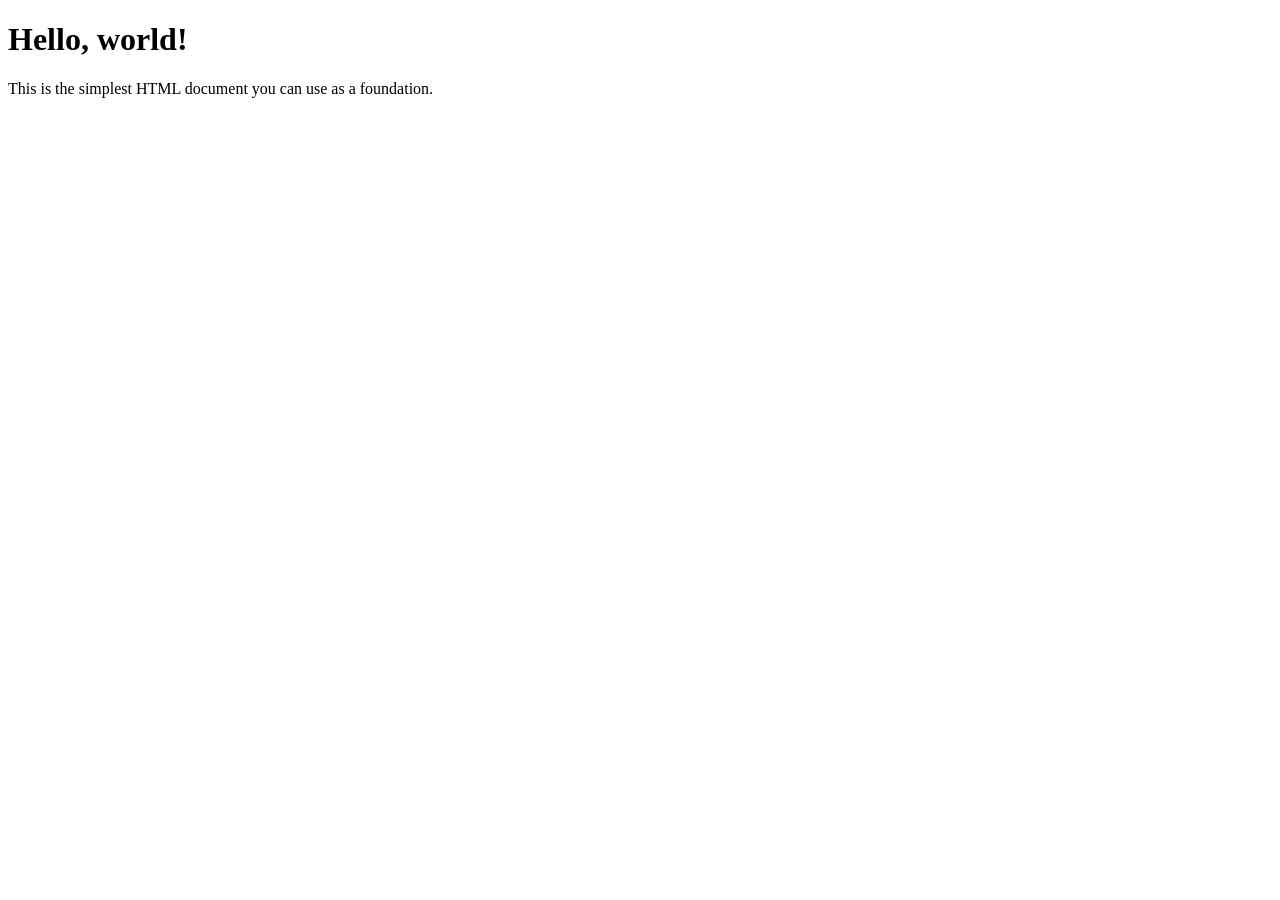
<file: index.html>
<!DOCTYPE html>
<html lang="en">
<head>
    <!-- Meta data ---------------------------------------------------- -->
    <meta charset="utf-8">            <!-- Character encoding (UTF‑8) -->
    <meta name="viewport" content="width=device-width, initial-scale=1.0">
                                <!-- Makes the page responsive on mobile devices -->

    <!-- Page title --------------------------------------------------- -->
    <title>Your Title Here</title>

    <!-- External CSS – put your own stylesheet(s) here if needed -->
    <!-- <link rel="stylesheet" href="styles.css"> -->
</head>

<body>
    <!-- Your content starts here ------------------------------------- -->
    <h1>Hello, world!</h1>
    <p>This is the simplest HTML document you can use as a foundation.</p>

    <!-- Optional: External JavaScript – put your own .js file(s) here -->
    <!-- <script src="app.js"></script> -->

</body>
</html>
</file>
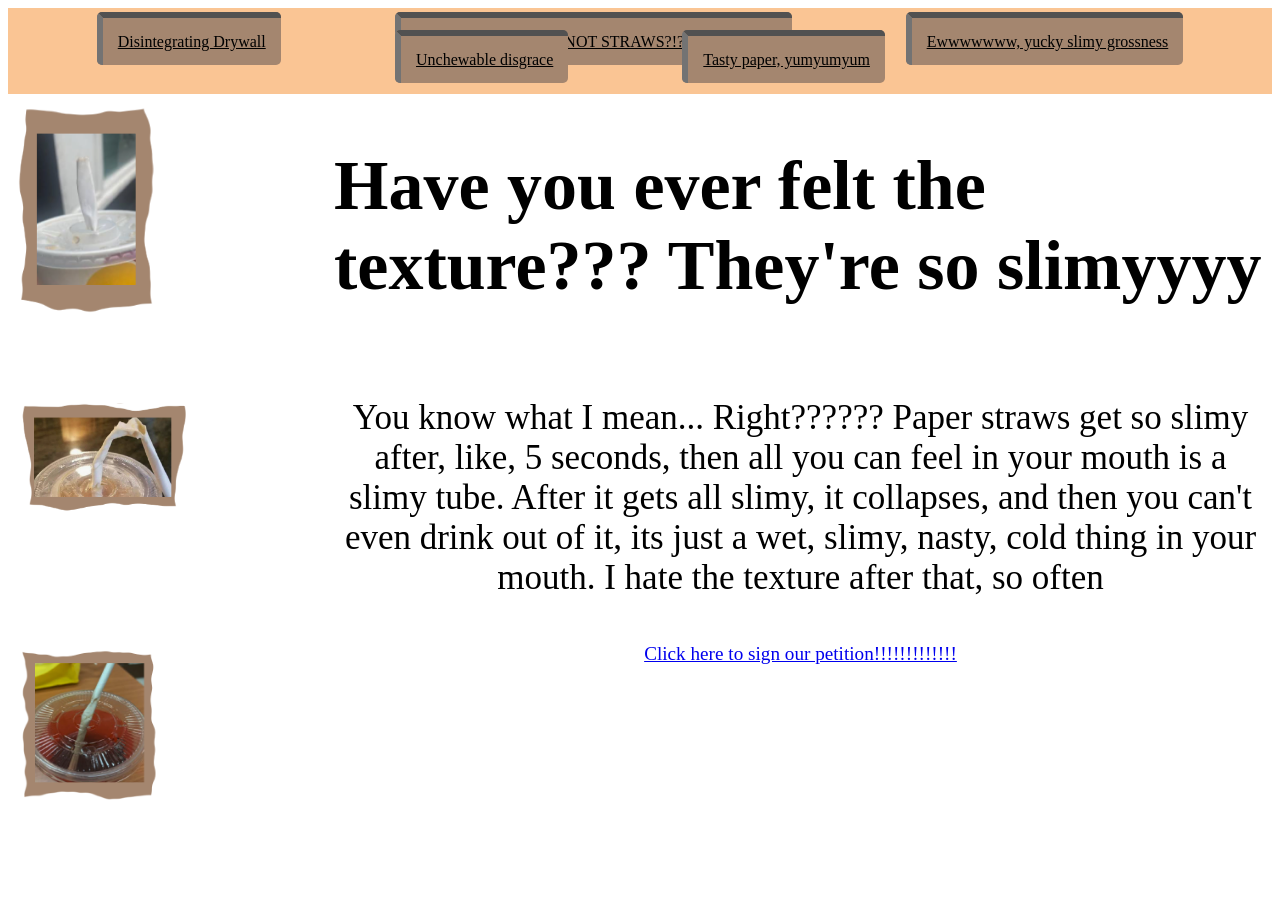
<file: ChloeP2.html>
<html lang="en">
<head>
    <!-- Meta data ---------------------------------------------------- -->
    <meta charset="utf-8">            <!-- Character encoding (UTF‑8) -->
    <meta name="viewport" content="width=device-width, initial-scale=1.0">
                                <!-- Makes the page responsive on mobile devices -->

    <!-- Page title --------------------------------------------------- -->
    <title>F*ck Paper Straws</title>

    <!-- External CSS – put your own stylesheet(s) here if needed -->
    <link rel="stylesheet" href="style.css">
</head>

<body>
    <!-- Your content starts here ------------------------------------- -->
     <div class="holder">
        <div class="head">
          <nav class="navbar">
          <a href="ChloeP1.html" class="navButtons">Disintegrating Drywall</a>
          <a href="KylaWP.html" class="navButtons">PLASTIC CUPS BUT NOT STRAWS?!?!?! WTF?!?!?!</a>
          <a href="ChloeP2.html" class="navButtons">Ewwwwwww, yucky slimy grossness</a>
          <a href="Keiran2.html" class="navButtons">Unchewable disgrace</a>
          <a href="KylaWP2.html" class="navButtons">Tasty paper, yumyumyum</a>
          </nav>
        </div>
      </div>
    <div class="container2">
      <div class="Whyyy">
        <h1 id="It'sbrokennn">Have you ever felt the texture??? They're so slimyyyy </h1>
      </div>
      <div class="JCJensonbrandedpen">
        <p>You know what I mean... Right?????? Paper straws get so slimy after, like, 5 seconds, then all you can feel in your mouth is a slimy tube. After it gets all slimy, it collapses, and then you can't even drink out of it, its just a wet, slimy, nasty, cold thing in your mouth. I hate the texture after that, so often </p>
      </div>
      <div class="menu2">
        <img id="test55" src="Chloe Img Border 5.png" alt="Image of a paper straw crimped at the top end">
      </div>
      <div class="Yuriii">
        <img id="Peanutbutterhour" src="Chloe Img Border 4.png" alt="Image of a paper straw unraveling in a cup of brown liquid" >
      </div>
      <div class="BUNBUN">
        <img id="Iluvbunbun" src="Chloe Img Border 1.png" alt="Image of a paper straw torn in the center" style="padding-top: 40px;">
      </div>
      <div class="BabyyTelemarketing">
        <a style="text-align:center;" id="WHATSPELLDIDYOUDRAWCOCO" href="https://www.youtube.com/watch?v=3AFJtcP2cp0">Click here to sign our petition!!!!!!!!!!!!!</a>
      </div>
    </div>
    <!--Grid code taken from w3 schools-->
    <!-- Optional: External JavaScript – put your own .js file(s) here -->
    <!-- <script src="app.js"></script> -->

</body>
</html>
</file>
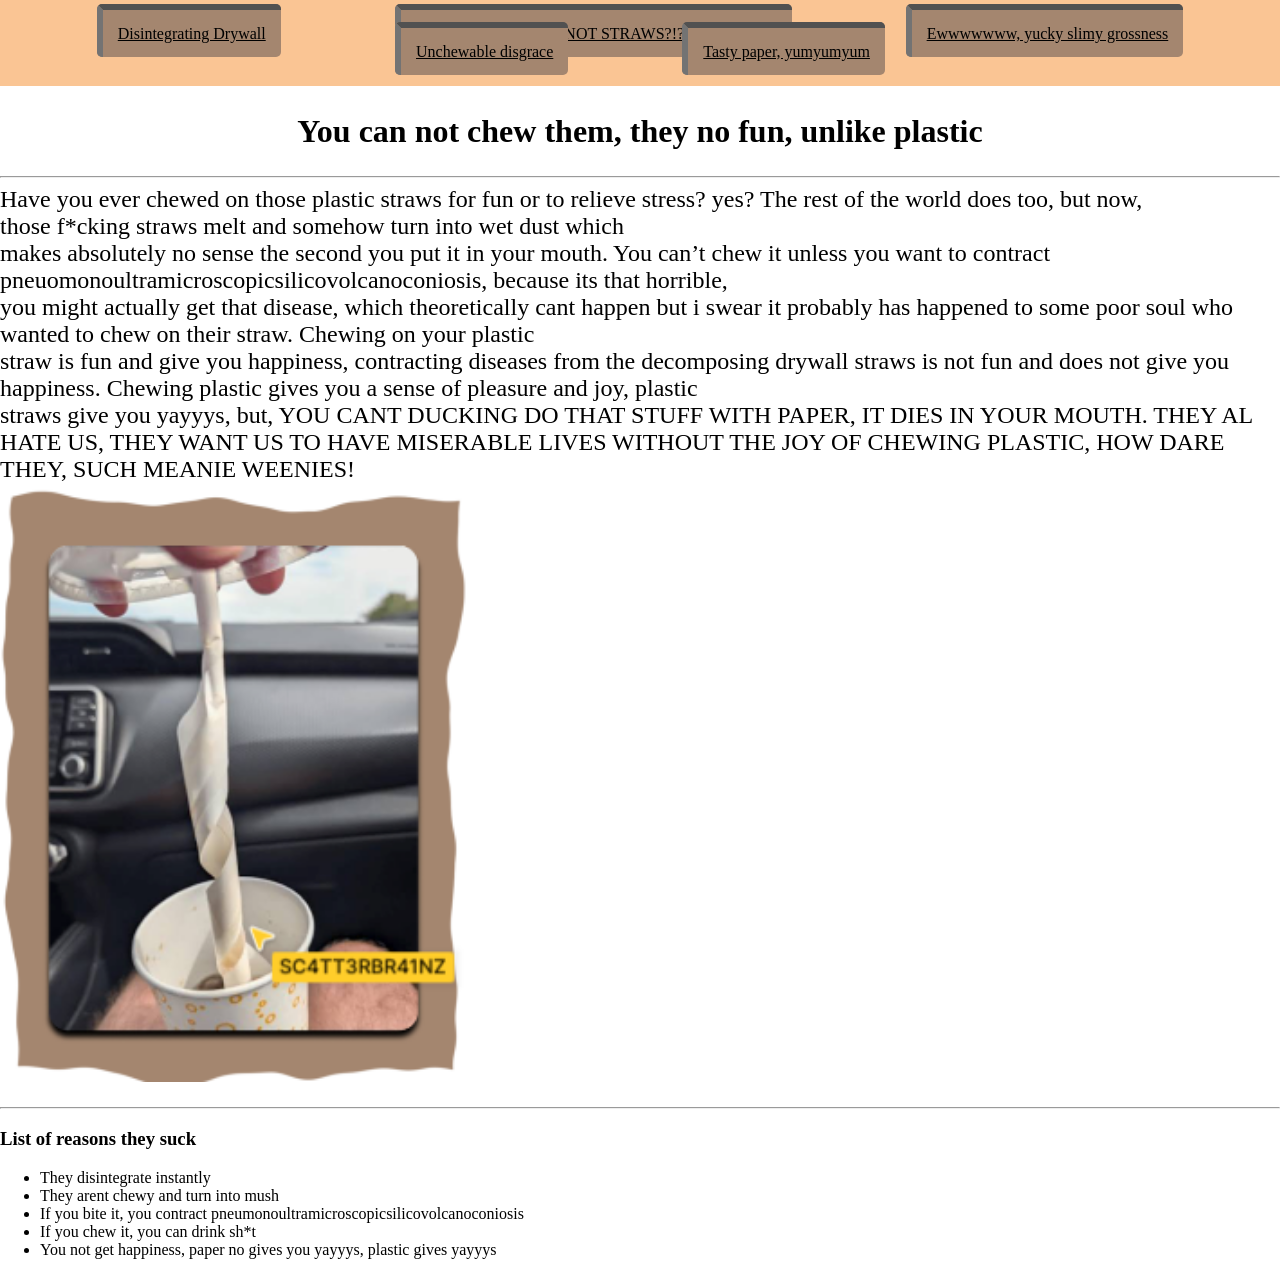
<file: Keiran2.html>
<!DOCTYPE html>
<html lang="en">
<head>
    <!-- Meta data ---------------------------------------------------- -->
    <meta charset="utf-8">            <!-- Character encoding (UTF‑8) -->
    <meta name="viewport" content="width=device-width, initial-scale=1.0">
                                <!-- Makes the page responsive on mobile devices -->

    <!-- Page title --------------------------------------------------- -->
    <title>Unchewable</title>

    <!-- External CSS – put your own stylesheet(s) here if needed -->
     <link rel="stylesheet" href="style.css"> 
</head>
<body id="bdgkjs">
   
   <div class="holder">
  <div class="head">
    <nav class="navbar">
      <a href="ChloeP1.html" class="navButtons">Disintegrating Drywall</a>
      <a href="KylaWP.html" class="navButtons">PLASTIC CUPS BUT NOT STRAWS?!?!?! WTF?!?!?!</a>
      <a href="ChloeP2.html" class="navButtons">Ewwwwwww, yucky slimy grossness</a>
      <a href="Keiran2.html" class="navButtons">Unchewable disgrace</a>
      <a href="KylaWP2.html" class="navButtons">Tasty paper, yumyumyum</a>
    </nav>
    <h2 style="font-family: papyrus; font-size: xx-large;">You can not chew them, they no fun, unlike plastic</h2>
</div>
<hr>
  <div class="men" ; style="font-family:papyrus">
Have you ever chewed on those plastic straws for fun or to relieve stress? yes? The rest of the world does too, but now,<br>those f*cking straws melt and somehow turn into wet dust which <br>makes absolutely no sense the second you put it in your mouth. You can’t chew it unless you want to contract pneuomonoultramicroscopicsilicovolcanoconiosis, because its that horrible, <br> you might actually get that disease, which theoretically cant happen but i swear it probably has happened to some poor soul who wanted to chew on their straw. Chewing on your plastic<br> straw is fun and give you happiness, contracting diseases from the decomposing drywall straws is not fun and does not give you happiness. Chewing plastic gives you a sense of pleasure and joy, plastic<br> straws give you yayyys, but, YOU CANT DUCKING DO THAT STUFF WITH PAPER, IT DIES IN YOUR MOUTH. THEY AL HATE US, THEY WANT US TO HAVE MISERABLE LIVES WITHOUT THE JOY OF CHEWING PLASTIC, HOW DARE THEY, SUCH MEANIE WEENIES!
  </div>
  <div class="tent">
    <img src="Keiran image 2.jpeg" alt="Disgusting paper straw that deserves no love"; width="467" ; height="599">
  </div>
  <div class="feet"><h4></h4></div>
  <hr>
</div>
<h3> List of reasons they suck</h3>
<ul>
  <li>They disintegrate instantly</li>
  <li>They arent chewy and turn into mush </li>
  <li>If you bite it, you contract pneumonoultramicroscopicsilicovolcanoconiosis</li>
  <li>If you chew it, you can drink sh*t</li>
  <li>You not get happiness, paper no gives you yayyys, plastic gives yayyys</li>
</ul>
</body>
</html>
</file>
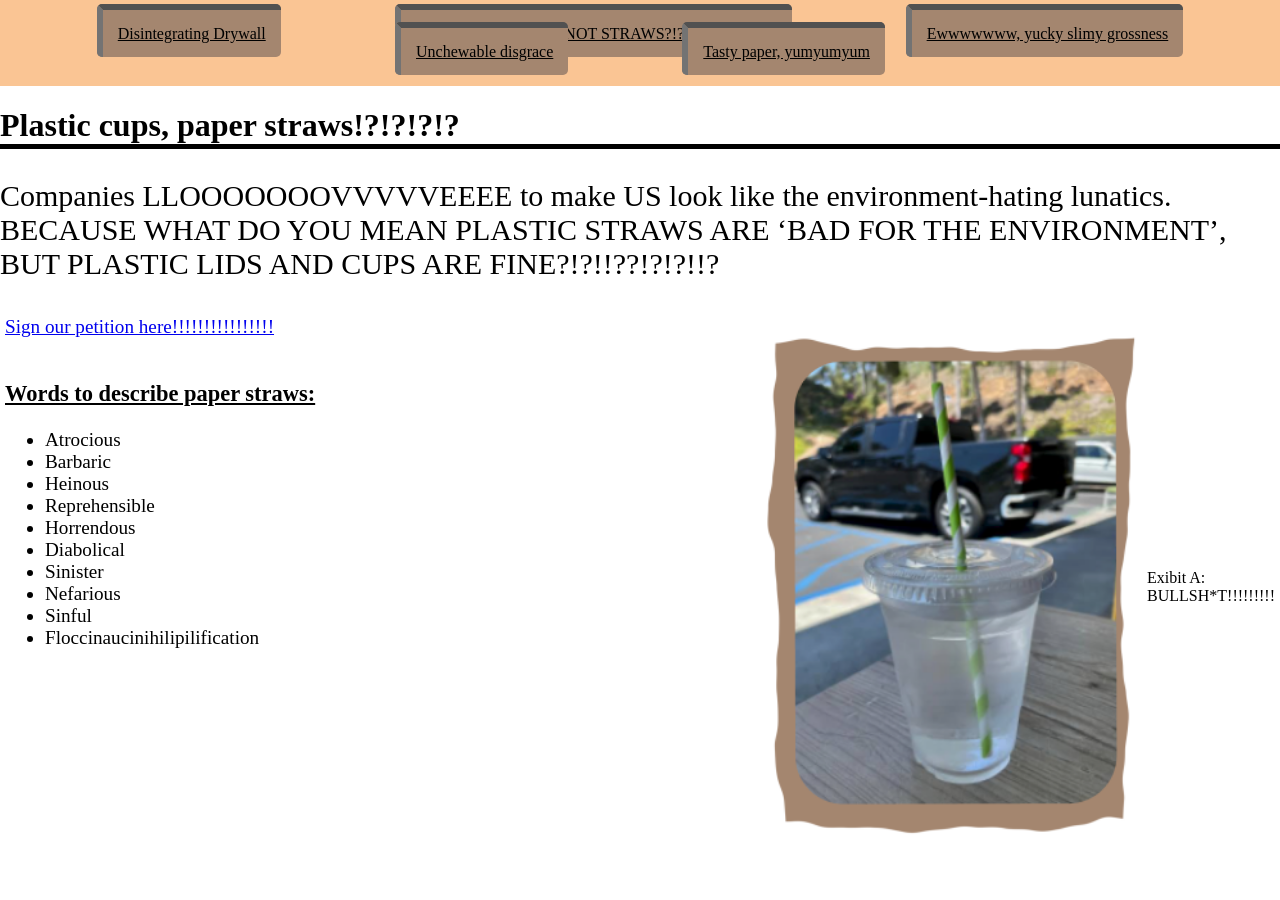
<file: KylaWP.html>
<!DOCTYPE html>
<html lang="en">
<head>
    <meta charset="utf-8">
    <meta name="viewport" content="width=device-width, initial-scale=1.0">

    <title>F#ck paper straws</title>

    <link rel="stylesheet" href="style.css">
</head>
<!--grid thing taken from w3 schools-->
<body id="bdgkjs">
    <div class="holder">
  <div class="head">
    <nav class="navbar">
      <a href="ChloeP1.html" class="navButtons">Disintegrating Drywall</a>
      <a href="KylaWP.html" class="navButtons">PLASTIC CUPS BUT NOT STRAWS?!?!?! WTF?!?!?!</a>
      <a href="ChloeP2.html" class="navButtons">Ewwwwwww, yucky slimy grossness</a>
      <a href="Keiran2.html" class="navButtons">Unchewable disgrace</a>
      <a href="KylaWP2.html" class="navButtons">Tasty paper, yumyumyum</a>
    </nav>
    <h2></h2>
</div>

    <h1 class="myHeader">Plastic cups, paper straws!?!?!?!?</h1>
<div class="scissorpun">
    <p>
        Companies LLOOOOOOOVVVVVEEEE to make US look like the
        environment-hating lunatics. BECAUSE WHAT DO YOU MEAN
        PLASTIC STRAWS ARE ‘BAD FOR THE ENVIRONMENT’, BUT
        PLASTIC LIDS AND CUPS ARE FINE?!?!!??!?!?!!?
    </p>
</div>

    <div class="container1">

        <div class="menu">
            <a href="https://www.youtube.com/watch?v=1yMozrDEqbg&t=37s">
                Sign our petition here!!!!!!!!!!!!!!!!
            </a>
        </div>

        <div class="image">
            <img src="CUPPY.png"
                 alt="a plastic cup with a paper straw in it"
                 width="500"
                 height="520">
            <p>Exibit A: BULLSH*T!!!!!!!!!</p>
            </div>
        <div class="content">

            <h3 id="yp">Words to describe paper straws:</h3>

            <ul>
                <li>Atrocious</li>
                <li>Barbaric</li>
                <li>Heinous</li>
                <li>Reprehensible</li>
                <li>Horrendous</li>
                <li>Diabolical</li>
                <li>Sinister</li>
                <li>Nefarious</li>
                <li>Sinful</li>
                <li>Floccinaucinihilipilification</li>
            </ul>

        </div>
    </div>

</body>
</html>
</file>
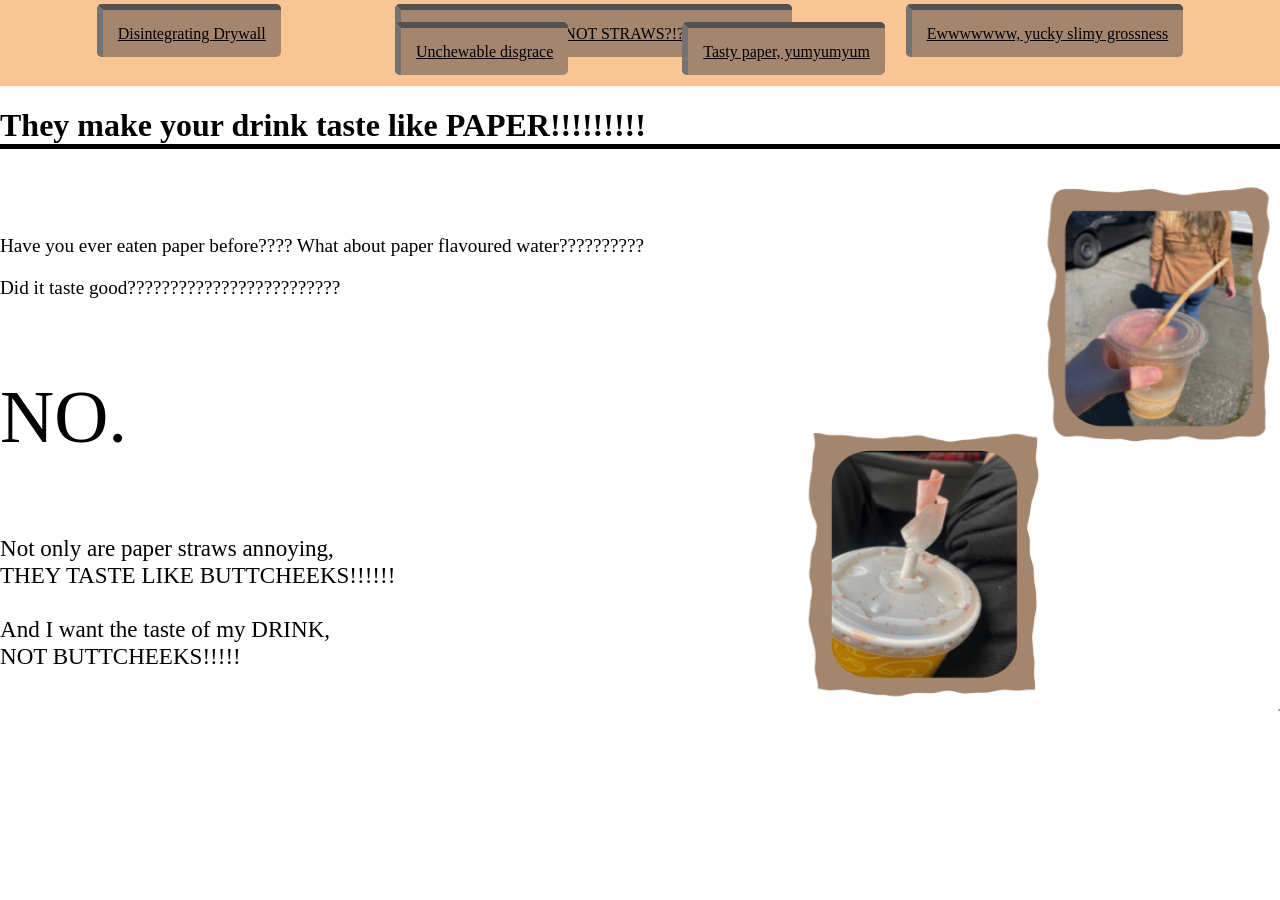
<file: KylaWP2.html>
<!DOCTYPE html>
<html lang="en">
<head>
    <meta charset="utf-8">
    <meta name="viewport" content="width=device-width, initial-scale=1.0">

    <title>F#ck paper straws</title>

    <link rel="stylesheet" href="style.css">
</head>
<!--grid thing taken from w3 schools-->
<body id="bdgkjs">
    <div class="holder">
  <div class="head">
    <nav class="navbar">
      <a href="ChloeP1.html" class="navButtons">Disintegrating Drywall</a>
      <a href="KylaWP.html" class="navButtons">PLASTIC CUPS BUT NOT STRAWS?!?!?! WTF?!?!?!</a>
      <a href="ChloeP2.html" class="navButtons">Ewwwwwww, yucky slimy grossness</a>
      <a href="Keiran2.html" class="navButtons">Unchewable disgrace</a>
      <a href="KylaWP2.html" class="navButtons">Tasty paper, yumyumyum</a>
    </nav>
    <h2></h2>
</div>

    <h1 class="myHeaderP2">They make your drink taste like PAPER!!!!!!!!!</h1>

    <div class="container1P2">
        <div class="textP2">
            <p>
                Have you ever eaten paper before???? What about paper flavoured water??????????
            </p>
            <p>
                Did it taste good?????????????????????????
            </p>
            <div class="NO">
                <p>NO.</p>
            </div>
            <div class="bum">
        Not only are paper straws annoying,
        <br>
        THEY TASTE LIKE BUTTCHEEKS!!!!!!
        <br>
        <br>
        And I want the taste of my DRINK, 
        <br>
        NOT BUTTCHEEKS!!!!!
        </div>
        </div>
        
        <div class="imageP2">
            <img src="BUBBLE CUPPIES.png"
                 alt="a plastic cup with a paper straw in it"
                 width="500"
                 height="540">
        </div>
    </div>

</body>
</html>
</file>
<file: style.css>
/*Write your code below your name's comment. DO NOT EDIT OTHER PEOPLES WORK!!!*/
/*Keiran*/


.navButtons{ width:175px; height: 745px; 
  background-color: #a4866f ;
  color:#000000;
  margin-left: 55px;
  margin-right: 55px;
  padding: 15px; 
  border-radius: 5px;
  border-top: 6px solid #515151;
  border-left: 6px solid #737373;
  border-right: none;
  border-bottom: none;

}
.navbar {
  background-color: #fac594;
  padding: 25px;
  
}
.nav-button:hover {
  background-color: #000000; 
}


.p {
  font-family:"Cochin";
}
.container div{
  display: grid;
  grid-template-areas:
    "head"
    "tent"
    "feet";
  grid-template-columns: 1fr 3fr;
  gap: 3px;
  background-color: rgb(255, 255, 255);
}
.holder div {
  background-color: white;

}
#bdgkjs{
  margin: 0px;
}
.holder div.head {
  grid-area: header ;
  text-align: center;
}
.holder div.men {
  grid-area: menu;
  font-size:x-large;
}
.holder div.tent {
  grid-area: content;
}
.holder div.feet {
  grid-area: footer;
  text-align: center;  
}
/*-----------------------------------------------------------------------------------------------------*/
/*Chloe*/
/*Hai :3*/

.MyDarlingOrufrey p,
.MyDarlingOrufrey li,
.MyDarlingOrufrey a {
    font-family: papyrus;
}


.container2 h3,
.container2 p,
.container2 li,
.container2 a {
    font-family: papyrus;
}

/* FIRST PAGE ONLY */
.MyDarlingOrufrey {
    display: grid;

    grid-template-areas:
        "header header"
        "MonykasCommemorativePen Yuriii"
        "menu Gunshowforeverrrrr"
        "footer footer";

    grid-template-columns: 1fr 1fr;

    gap: 15px;
    padding: 10px;
}
.MyDarlingOrufrey .header{
    grid-area: header;
    font-size: 35px;
}
.MyDarlingOrufrey .MonykasCommemorativePen {
    grid-area: MonykasCommemorativePen;
    text-align: left;
    align-self: center;
    padding: 10px;
    font-size: 10px;
    
}
.MyDarlingOrufrey .menu{
    grid-area: menu;
    font-size: 35px;
}
.myDarlingOrufrey #Haruhisnonexistentglasses{
   /*the div for the img*/
}
.MyDarlingOrufrey .Yuriii {
    grid-area: Yuriii;
    display: flex;
    justify-content: flex-end;
    padding: 10px;
}
#ADecentlySizedFrog{
    font-family: papyrus; 
    font-size: 50px;
}
.MyDarlingOrufrey .ThreeHandedMr.Puzzles {
    grid-area: Gunshowforeverrrrr;
    display: flex;
    justify-content: flex-end;
    text-align:right;
}

.MyDarlingOrufrey #Yaoiii,
.MyDarlingOrufrey #LavenderHairedTimelessCow {
    width: 40%;
    max-width: 300px;
    height: auto;
    object-fit: contain;
    text-align: right;
}


.MyDarlingOrufrey .footer {
    grid-area: footer;
    text-align: center;
    padding: 10px;
    font-size: larger;
}
/*-------------------------------------------------------------------------*/
/* SECOND PAGE ONLY */
.container2 {
    display: grid;

    grid-template-areas:
        
        "menu2 Whyyy"
        "BUNBUN header2"
        "Yuriii BabyyTelemarketing";

    grid-template-columns: 1fr 3fr;

    gap: 10px;
    padding: 5px;
}
.container2 div.Whyyy{
font-family: papyrus;
grid-area: Whyyy;
text-align: left;
font-size: 35px;
}
.container2 div.JCJensonbrandedpen {
    grid-area: header2;
    text-align: center;
    font-size: 35px;
}

.container2 div.menu2 {
    grid-area: menu2;
    text-align: left;
}

.container2 div.Yuriii {
    grid-area: Yuriii;
    text-align: left;
}

.container2 div.BUNBUN {
    grid-area: BUNBUN;
    text-align: left;
}
#WHATSPELLDIDYOUDRAWCOCO{
    font-size:larger;
    text-align:center;
    font-family: papyrus;
}
.container2 div.BabyyTelemarketing {
    grid-area: BabyyTelemarketing;
    text-align: center;
}
.container2 #Iluvbunbun{
   width: 55%;
    max-width: 300px;
    height: auto;
    padding: 5px;
    text-align: left; 
    padding-top: 30px;
}

/* Images on both pages, with separate selectors */
.container2 #PeanutbutterHour,
.container2 #test55 {
    width: 45%;
    max-width: 300px;
    height: auto;
    padding: 5px;
    text-align: left;
}

/*-----------------------------------------------------------------------------------------------------*/

/*Kyla*/
/*what am i doing*/

.myHeader{
    border-bottom-style: solid;
    border-color: black;
    border-bottom-width: 5px;
    
}
.textP2{
    font-size: larger;
}
.myHeaderP2{
    border-bottom-style: solid;
    border-color: #000000;
    border-bottom-width: 5px;
}
#comment{
    text-align: right;
}
.scissorpun{
    font-size: 30px;
}
.bum{
    font-size: larger;
}
.imageP2{
    text-align: right;
}
#yp{
  text-decoration: underline;
}
.NO{
   font-size: 75px;
}
/*taken from w3 schools*/
.container1 {
    display: grid;

    grid-template-areas:
        "menu image"
        "content image";

    grid-template-columns: 1fr 240px;

    gap: 10px;
}

.container1 div {
    padding: 5px;
}

.container1 div.image {
    grid-area: image;
    display: flex;
    justify-content: flex-end;
    align-items: center;
}
.container1 div.menu {
    text-align: left;
    grid-area: menu;
    font-size: larger;
}

.container1 div.content {
    grid-area: content;
    font-size: larger;
    width: 500px;
    height: 500px;
}

/* Kyla Page 2 Layout: Text Left, Image Right */
.container1P2 {
    display: grid;
    grid-template-columns: 1fr auto;
    gap: 20px;
    align-items: center;
}

.textP2 {
    text-align: left;
}

.container1P2 div.imageP2 {
    text-align: right;
}

/* Papyrus font styling for Kyla's pages */
.container1,
.myHeader,
.scissorpun {
    font-family: 'Papyrus';
}
.container1P2,
.myHeaderP2,
.scissorpunP2 {
    font-family: 'Papyrus';
}
</file>
